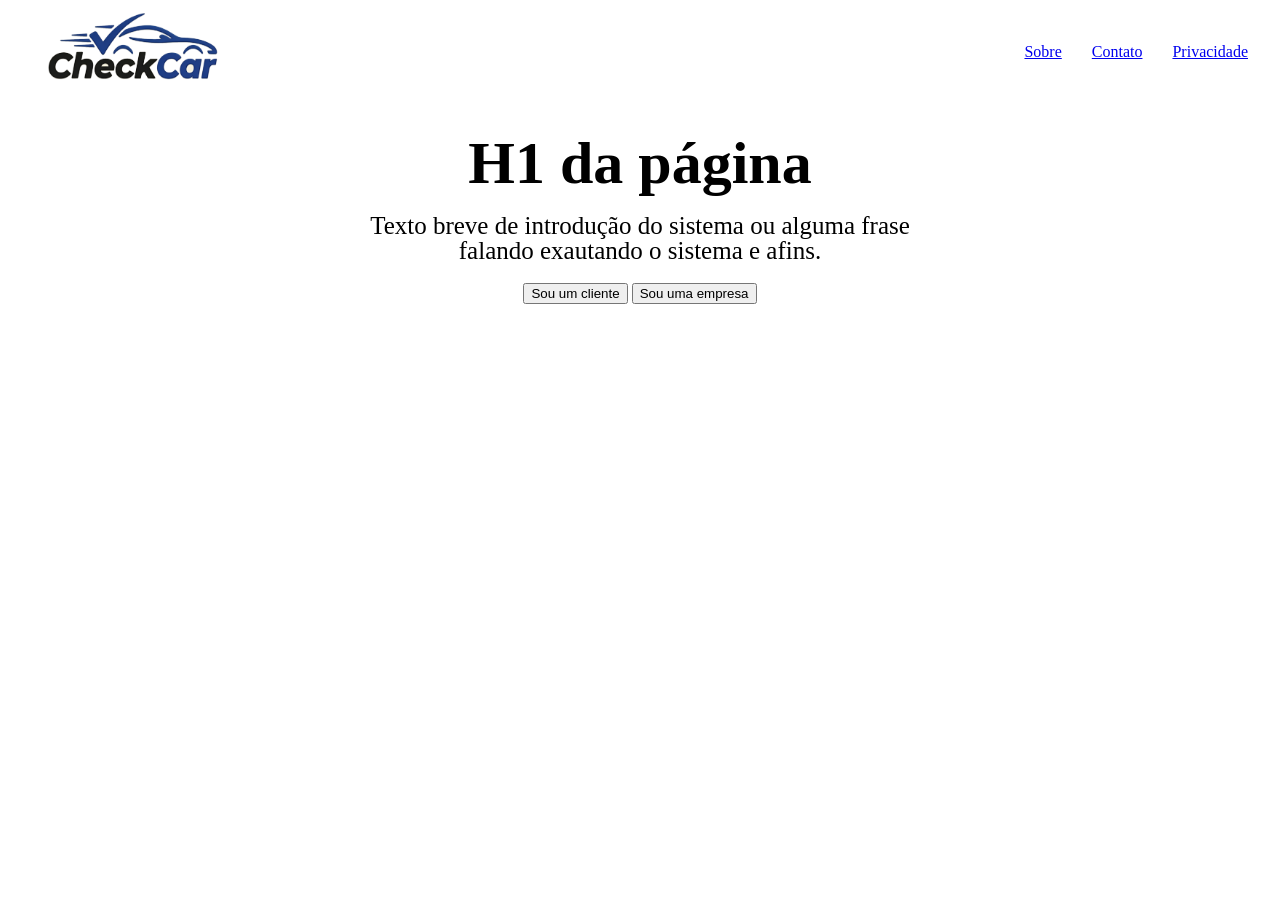
<file: index.html>
<!DOCTYPE html>
<html lang="pt-br">
<head>
    <meta charset="UTF-8">
    <meta name="viewport" content="width=device-width, initial-scale=1.0">
    <title>CheckCar</title>
    <link rel="stylesheet" href="styles/reset.css">
    <link rel="stylesheet" href="styles/style.css">
    <link rel="stylesheet" href="styles/mediaQueries.css">
</head>

<body>

    <header>
        <nav>
            <a href="index.html"><img src="assets/icons/checkCarLogo.png" class="logoCheckCar" alt="CheckCar"></a>
            <ul class="navLinks">
                <li><a href="paginaIndisponivel.html">Sobre</a></li>
                <li><a href="paginaIndisponivel.html">Contato</a></li>
                <li><a href="paginaIndisponivel.html">Privacidade</a></li>
            </ul>
        </nav>
    </header>

    <div class="container welcomeContainer">
        <div class="welcomeText">
            <h1>H1 da página</h1>
            <p>Texto breve de introdução do sistema ou alguma frase falando exautando o sistema e afins.</p>
        </div>
        <div class="buttons">
            <button onclick="window.location.href='pages/cadastrarComum.php'" class="btn1">Sou um cliente</button>
            <button onclick="window.location.href='pages/cadastrarEmpresa.php'" class="btn2">Sou uma empresa</button>
        </div>
    </div>
    
</body>
</html>
</file>
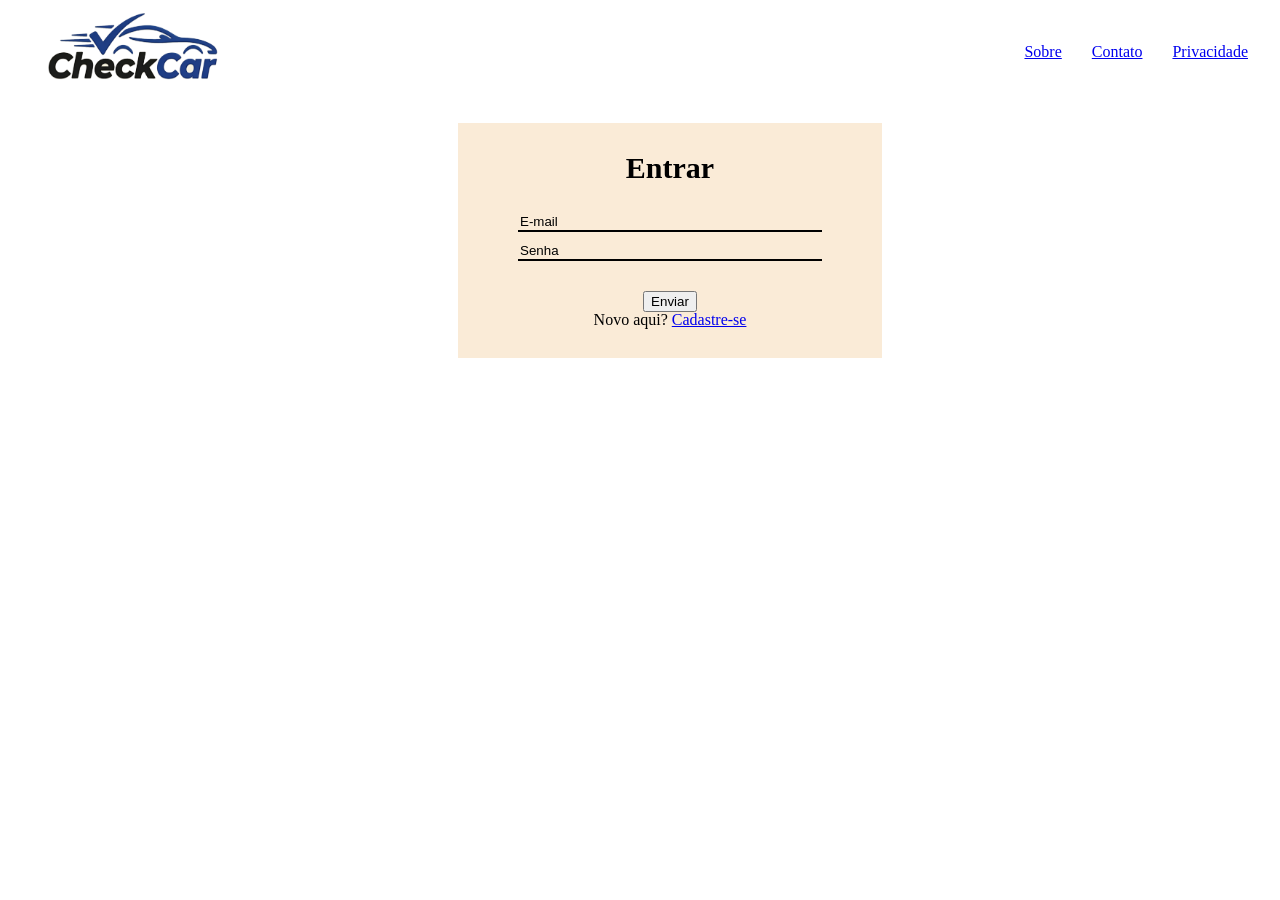
<file: pages/entrarComum.html>
<!DOCTYPE html>
<html lang="pt-br">
<head>
    <meta charset="UTF-8">
    <meta name="viewport" content="width=device-width, initial-scale=1.0">
    <title>CheckCar</title>
    <link rel="stylesheet" href="../styles/reset.css">
    <link rel="stylesheet" href="../styles/style.css">
    <link rel="stylesheet" href="../styles/mediaQueries.css">
</head>
<body>
    
    <header>
        <nav>
            <a href="../index.html"><img src="../assets/icons/checkCarLogo.png" class="logoCheckCar" alt="CheckCar"></a>
            <ul class="navLinks">
                <li><a href="paginaIndisponivel.html">Sobre</a></li>
                <li><a href="paginaIndisponivel.html">Contato</a></li>
                <li><a href="paginaIndisponivel.html">Privacidade</a></li>
            </ul>
        </nav>
    </header>

    <form class="container" action="../back-end/procuraContaComum.php" method="POST">
        <fieldset class="signUpContainer">
            <h2 class="top">Entrar</h2>
            <div class="middle">
                <input type="email" name="email" id="email" class="input" placeholder="E-mail" required>
                <input type="password" name="senha" id="senha" class="input" placeholder="Senha" required>
            </div>
            <div class="bottom">
                <button type="submit" name="submit" class="btn1">Enviar</button>
                <p>Novo aqui? <a href="cadastrarComum.html">Cadastre-se</a></p>
            </div>
        </fieldset>
    </form>
</body>
</html>
</file>
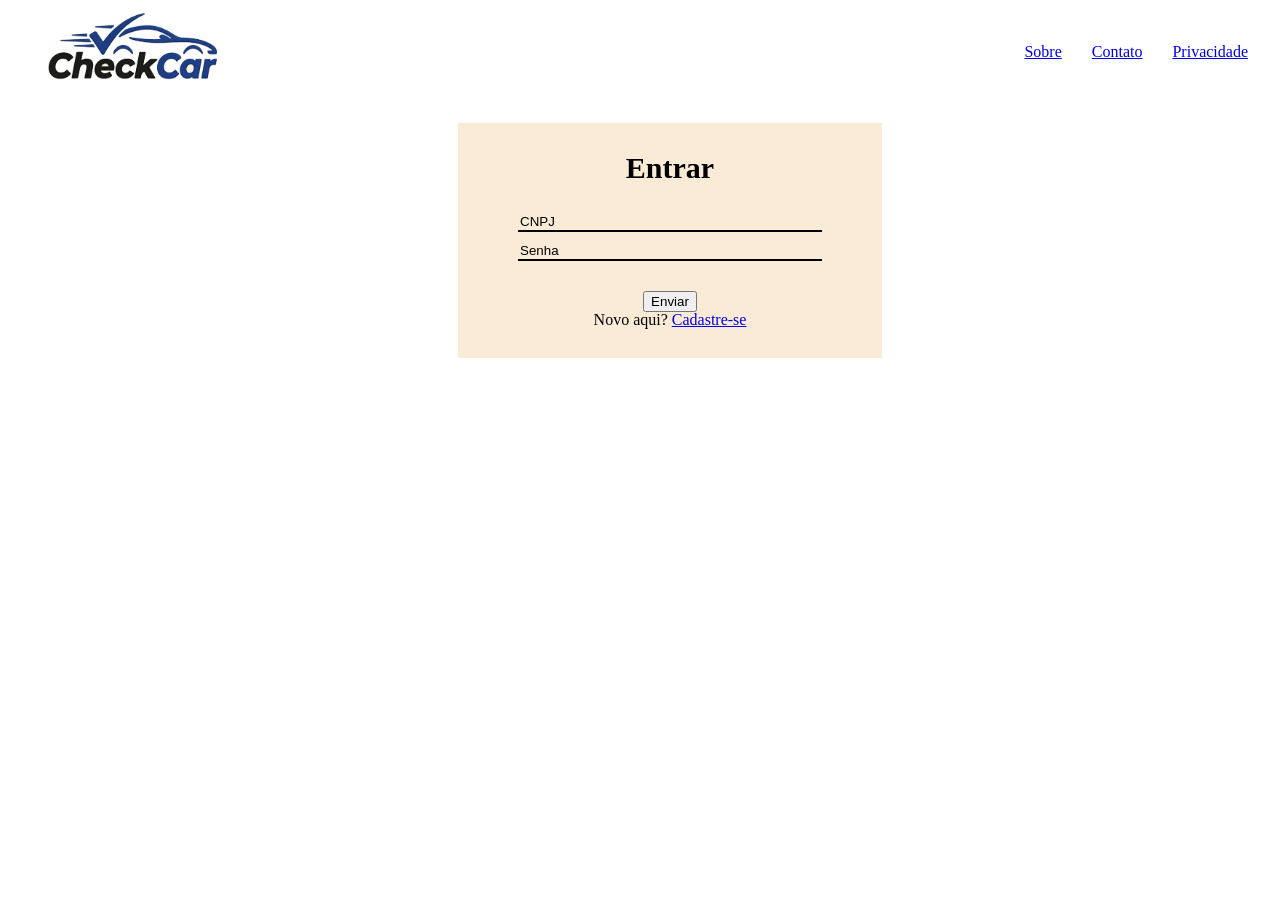
<file: pages/entrarEmpresa.html>
<!DOCTYPE html>
<html lang="pt-br">
<head>
    <meta charset="UTF-8">
    <meta name="viewport" content="width=device-width, initial-scale=1.0">
    <title>CheckCar</title>
    <link rel="stylesheet" href="../styles/reset.css">
    <link rel="stylesheet" href="../styles/style.css">
    <link rel="stylesheet" href="../styles/mediaQueries.css">
</head>
<body>
    
    <header>
        <nav>
            <a href="../index.html"><img src="../assets/icons/checkCarLogo.png" class="logoCheckCar" alt="CheckCar"></a>
            <ul class="navLinks">
                <li><a href="paginaIndisponivel.html">Sobre</a></li>
                <li><a href="paginaIndisponivel.html">Contato</a></li>
                <li><a href="paginaIndisponivel.html">Privacidade</a></li>
            </ul>
        </nav>
    </header>

    <form class="container" action="../back-end/procuraContaEmpresa.php" method="POST">
        <fieldset class="signUpContainer">
            <h2 class="top">Entrar</h2>
            <div class="middle">
                <input type="text" name="cnpj" id="cnpj" class="input" placeholder="CNPJ" required>
                <input type="password" name="senha_empresa" id="senha_empresa" class="input" placeholder="Senha" required>
            </div>
            <div class="bottom">
                <button type="submit" name="submit" class="btn1">Enviar</button>
                <p>Novo aqui? <a href="cadastrarEmpresa.php">Cadastre-se</a></p>
            </div>
        </fieldset>
    </form>


</body>
</html>
</file>
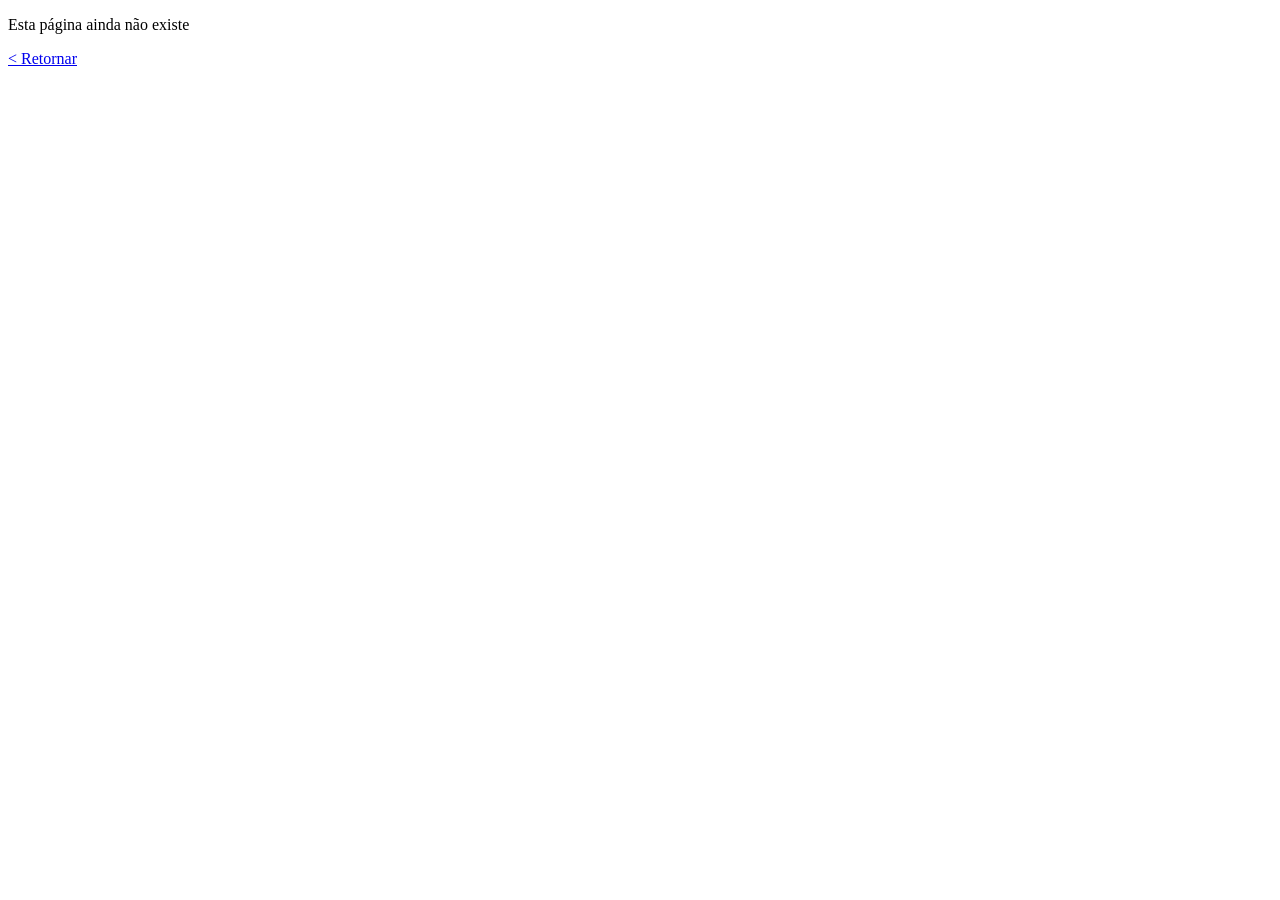
<file: pages/paginaIndisponivel.html>
<!DOCTYPE html>
<html lang="pt-br">
<head>
    <meta charset="UTF-8">
    <meta name="viewport" content="width=device-width, initial-scale=1.0">
    <title>Indisponível</title>
</head>
<body>
    <p>Esta página ainda não existe</p>
    <a href="../index.html">< Retornar</a>
</body>
</html>
</file>
<file: styles/style.css>
body{
  display: flex;
  flex-direction: column;
  align-items: center;
}

header{
  display: flex;
  width: 100%;
  justify-content: center;
}

nav{
  display: flex;
  width: 95%;
  align-items: center;
  justify-content: space-between;
}

.logoCheckCar{
  width: 200px;
  height: 100px;
  object-fit: cover;
}

.navLinks{
  display: flex;
  list-style: none;
  gap: 30px;
}

.container{
  display: flex;
  flex-wrap: wrap;
  flex-direction: column;
  align-items: center;
}

.welcomeContainer{
  display: flex;
  flex-direction: column;
  flex-wrap: wrap;
  gap: 20px;
}

h1{
  font-size: 60px;
}

.welcomeText p{
  font-size: 25px;
}

.welcomeText{
  display: flex;
  flex-direction: column;
  gap: 20px;
  width: 600px;
  text-align: center;
  margin-top: 30px;
}

.signUpContainer{
  display: flex;
  flex-direction: column;
  justify-content: center;
  align-items: center;
  padding: 30px;
  margin-top: 20px;
  background-color: antiquewhite;
  gap: 30px; 
  border: none;
  width: 100%;
}

.top{
  text-align: center;
  font-size: 30px;
  margin: 0;
}


.middle{
  display: flex;
  flex-direction: column;
  gap: 10px;
}

.check .middle{
  display: flex;
}

.bottom{
  display: flex;
  flex-direction: column;
  align-items: center;
}

.input{
  width: 300px;
  background-color: rgba(240, 248, 255, 0);
  border: 2px solid black;
  border-width: 0 0 2px 0;
}

input:focus{
  outline: none;
}

::placeholder{
  color: black;
  opacity: 1;
}
</file>
<file: styles/mediaQueries.css>
@media (min-width: 1281px) {
  
  /* CSS */
  
}

@media (min-width: 1025px) and (max-width: 1280px) {
  
  /* CSS */
  
}

@media (min-width: 768px) and (max-width: 1024px) {
  
  /* CSS */
  
}

@media (min-width: 768px) and (max-width: 1024px) and (orientation: landscape) {
  
  /* CSS */
  
}

@media (min-width: 481px) and (max-width: 767px) {
  
  /* CSS */
  
}

@media (min-width: 320px) and (max-width: 480px) {
  
  /* CSS */
  
}
</file>
